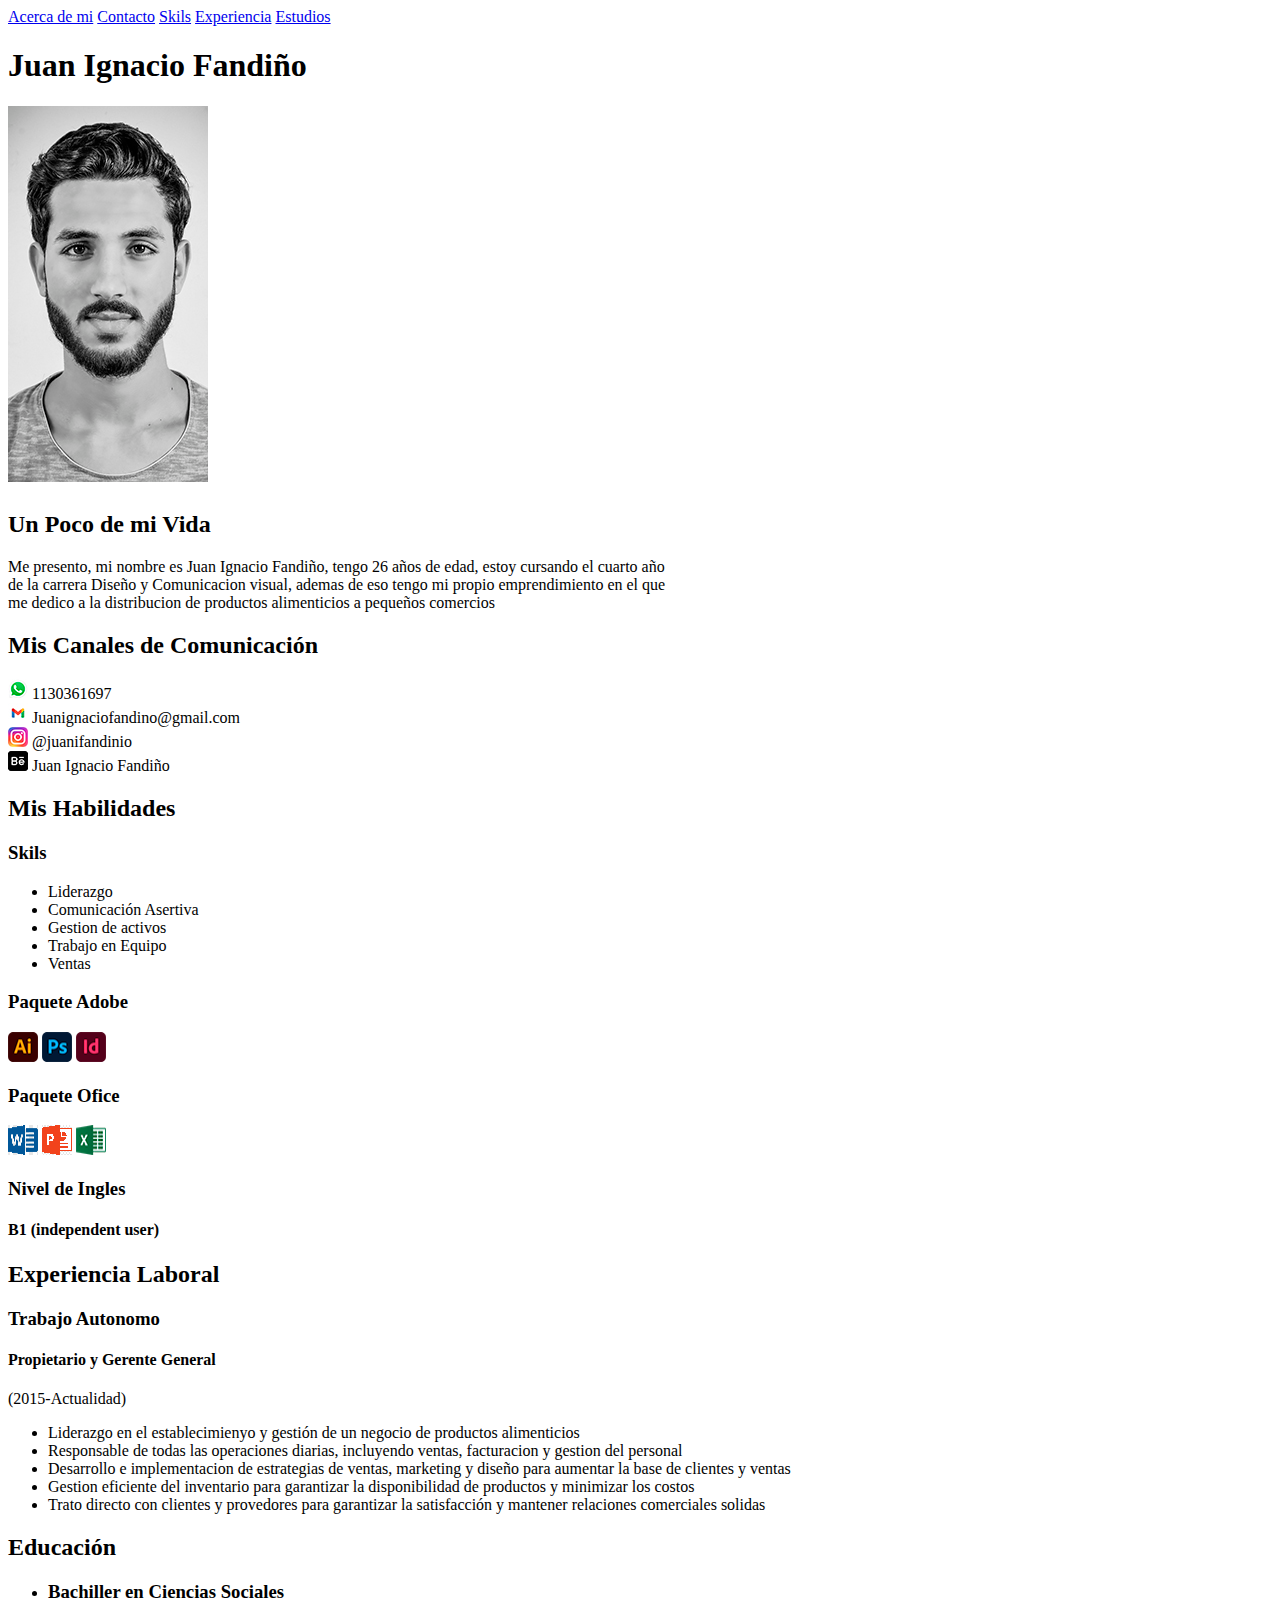
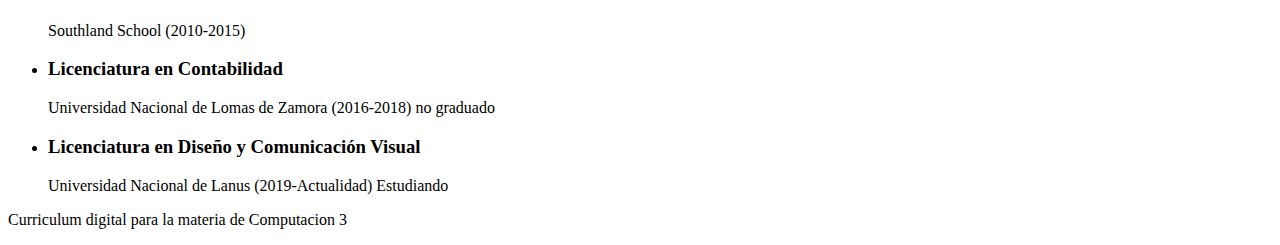
<file: Juani1/index.html>
<!DOCTYPE html>
<html>
    <head>
        <meta charset="utf-8"/>
        <title>Juan Ignacio Fandiño Curriculum</title>
    </head>
    <body>
        <header>
          <nav>
                <span> <a href="#Acerca de mi"> Acerca de mi</a></span>
                <span> <a href="#Contacto"> Contacto</a></span>
                <span> <a href="#Skils"> Skils</a></span>
                <span> <a href="#Experiencia">Experiencia</a></span>
                <span> <a href="#Estudios"> Estudios</a></span>
            </nav>
        </header>
        <main>
            <section>
                <H1><b>Juan Ignacio Fandiño</b><H1>
                <img src="Img/foto cv.jpg" width="200px" height="376px" alt="foto principal del curriculum"/>
                
            </section>
            
            <section id="#Acerca de mi">
                <h2> Un Poco de mi Vida</h2>
                <p>Me presento, mi nombre es Juan Ignacio Fandiño, tengo 26 años de edad, estoy cursando el cuarto año <br> de la carrera Diseño y Comunicacion visual, ademas de eso tengo mi propio emprendimiento en el que<br>me dedico a la distribucion de productos alimenticios a pequeños comercios</p>
            </section>
           <aside>   <!-- El aside suele usarse para información que no es relevante, que no pasa nada si no está. -->
                <section id="Contacto">
                    <h2>Mis Canales de Comunicación</h2>
                    <img src="Img/imagenwpp.jpg" width="20px" height="20px" alt="Logo de Whatsapp"/>
                    <span> 1130361697 </span> <br>
                    <img src="Img/logogmail.jpg" width="20px" height="20px" alt="Logo de Gmail"/>
                    <Span> Juanignaciofandino@gmail.com </Span> <br>
                    <img src="Img/logoinstagram.jpg" width="20px" height="20px" alt="Logo de Instagram"/>
                    <span>@juanifandinio</span> <br>
                    <img src="Img/logobehance.jpg" width="20px" height="20px" alt="Logo de Behance"/>
                    <span>Juan Ignacio Fandiño</span> <br>
                </section>
            </aside>
            <section id="Skils">
                <h2> Mis Habilidades </h2>
                
                <h3>Skils</h3>
                <ul>
                    <li>Liderazgo</li>
                    <li>Comunicación Asertiva</li>
                    <li>Gestion de activos</li>
                    <li>Trabajo en Equipo</li>
                    <li>Ventas</li>
                </ul>   

                <h3>Paquete Adobe</h3>
                    <img src="Img/ai.png" width="30px" height="30px" alt="Logo de Adobe Ilustrator"/>
                    <img src="Img/ps.png" width="30px" height="30px" alt="Logo de Adobe Photoshop"/>
                    <img src="Img/id.png" width="30px" height="30px" alt="Logo de Adobe Indesing"/>

                <h3>Paquete Ofice</h3>
                    <img src="Img/word.png" width="30px" height="30px" alt="Logo de Adobe Word"/>
                    <img src="Img/powerpoint.png" width="30px" height="30px" alt="Logo de Adobe powerpoint"/>
                    <img src="Img/exel.png" width="30px" height="30px" alt="Logo Exel"/>

                <h3>Nivel de Ingles</h3>
                    <h4>B1 (independent user)</h4>
            </section>

            <section id="Experiencia"></section>
                <h2>Experiencia Laboral</h2>
                <h3>Trabajo Autonomo</h3>
                <h4>Propietario y Gerente General</h4>
                <p>(2015-Actualidad)</p>
                <ul>
                    <li>Liderazgo en el establecimienyo y gestión de un negocio de productos alimenticios</li>
                    <li>Responsable de todas las operaciones diarias, incluyendo ventas, facturacion y gestion del personal</li>
                    <li>Desarrollo e implementacion de estrategias de ventas, marketing y diseño para aumentar la base de clientes y ventas</li>
                    <li>Gestion eficiente del inventario para garantizar la disponibilidad de productos y minimizar los costos</li>
                    <li>Trato directo con clientes y provedores para garantizar la satisfacción y mantener relaciones comerciales solidas</li>
                </ul>
            </section>

            <section id="Estudios"></section>
                <H2>Educación</H2>
                    
                <ul>
                    <li><h3>Bachiller en Ciencias Sociales</h3></li>
                    <p>Southland School (2010-2015)</p>
                    <li><h3>Licenciatura en Contabilidad</h3></li>
                    <p>Universidad Nacional de Lomas de Zamora (2016-2018) no graduado</p>
                    <li><h3>Licenciatura en Diseño y Comunicación Visual</h3></li>
                    <p>Universidad Nacional de Lanus (2019-Actualidad) Estudiando</p>
                </ul>            
            </section>
        </main>
            <footer>
             <p>Curriculum digital para la materia de Computacion 3</p>
            </footer>
    </body>
</html>
</file>
